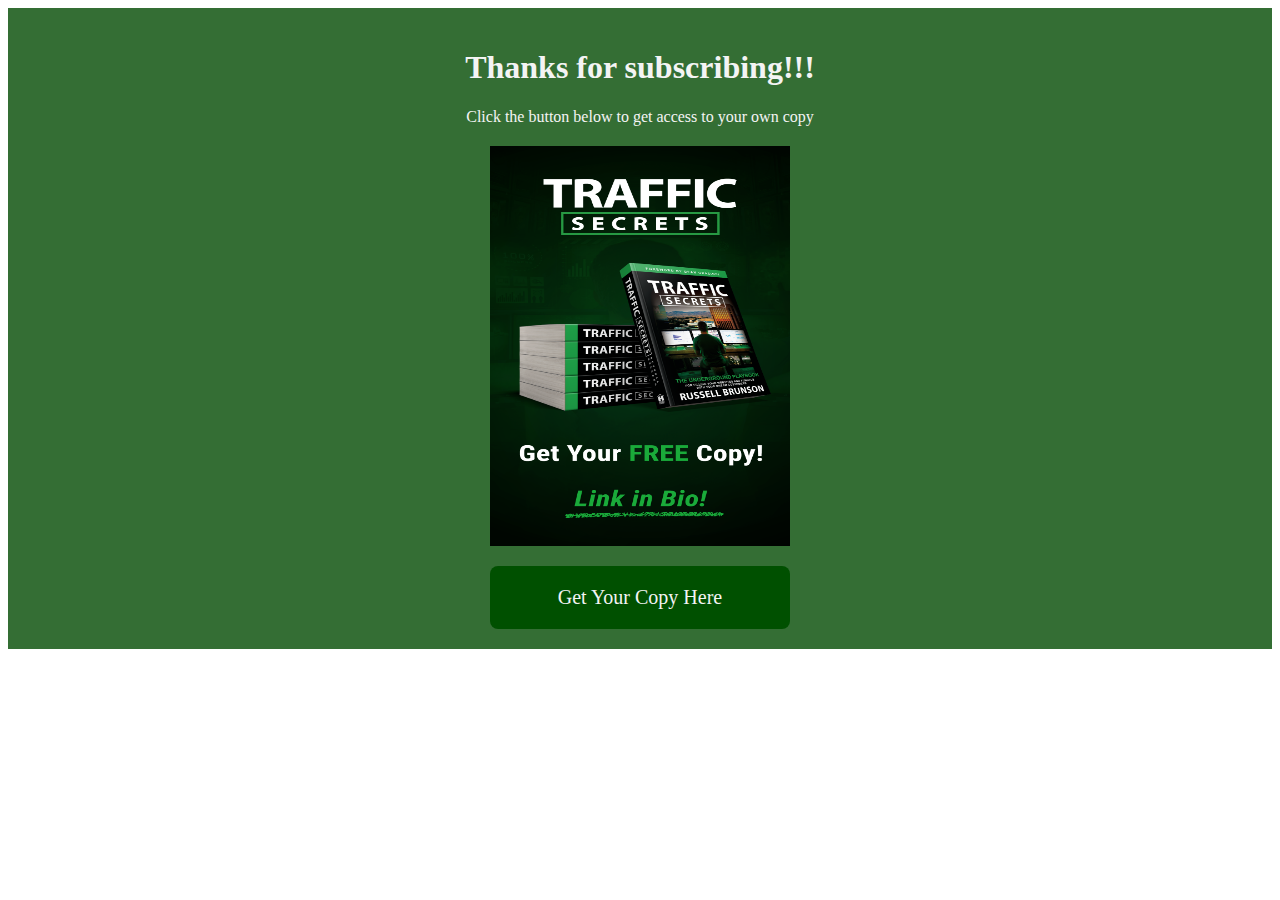
<file: funnels/funnel1/thanks/index.html>
<!DOCTYPE html>
<html lang="en">
<head>
    <meta charset="UTF-8">
    <meta http-equiv="X-UA-Compatible" content="IE=edge">
    <meta name="viewport" content="width=device-width, initial-scale=1.0">
    <title>Thak you page</title>
    <link rel="stylesheet" href="style.css">
</head>
<body>
    <div class="thaks">
        <h1>Thanks for subscribing!!!</h1>
        <span>Click the button below to get access to your own copy</span>
        <img src="../images/TrafficSecrets_C_1080x1920_Link.png" alt="">
        <a href="https://trafficsecrets.com/traffic-secrets?affiliate_id=3387775&cf_affiliate_id=3387775"><button>Get Your Copy Here</button></a>
    </div>
</body>
</html>
</file>
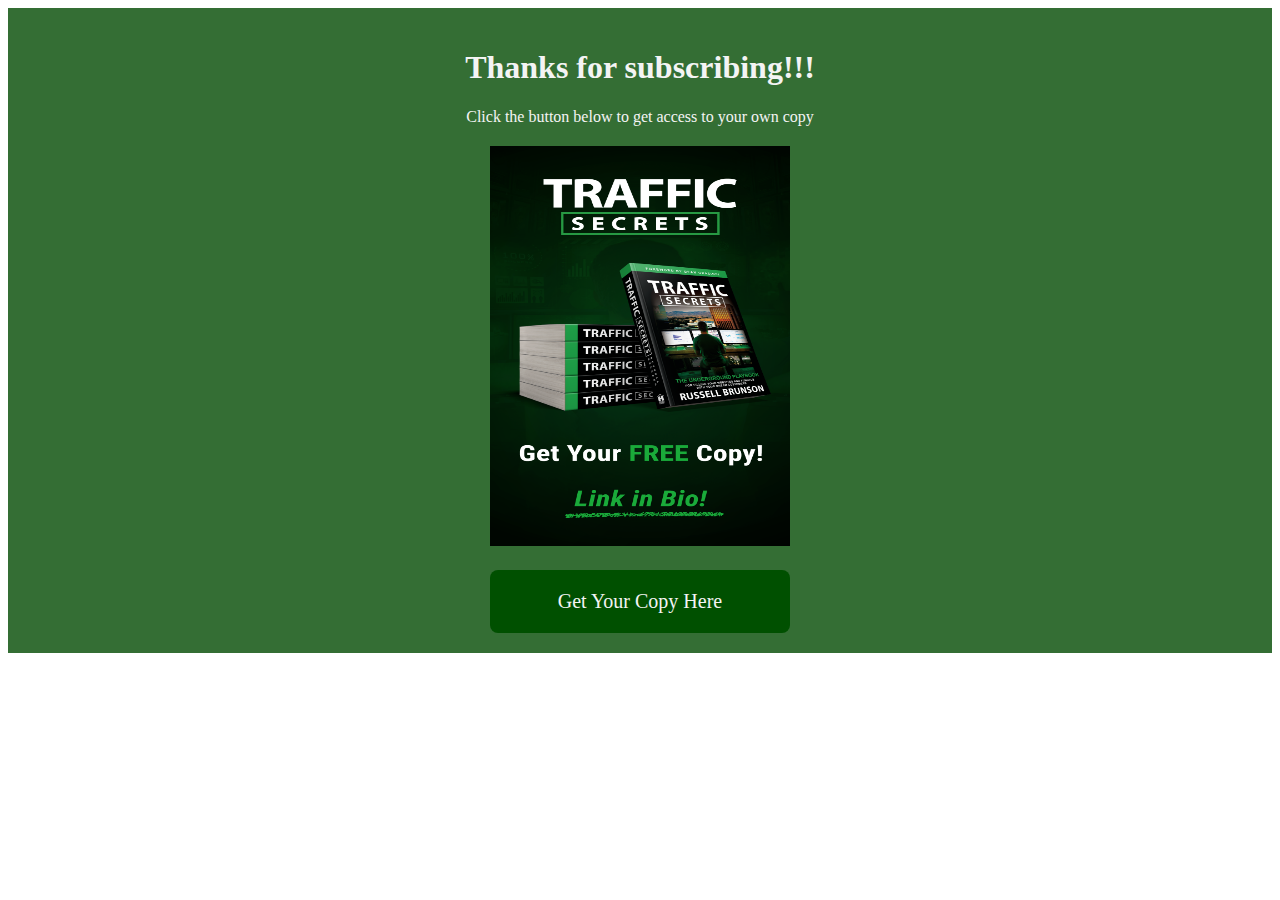
<file: funnels/traffic/thanks/index.html>
<!DOCTYPE html>
<html lang="en">
<head>
    <meta charset="UTF-8">
    <meta http-equiv="X-UA-Compatible" content="IE=edge">
    <meta name="viewport" content="width=device-width, initial-scale=1.0">
    <title>Thak you page</title>
    <link rel="stylesheet" href="style.css">
</head>
<body>
    <div class="thaks">
        <h1>Thanks for subscribing!!!</h1>
        <span>Click the button below to get access to your own copy</span>
        <a href="https://www.trafficsecrets.com?cf_affiliate_id=3455902&affiliate_id=3455902"><img src="../images/TrafficSecrets_C_1080x1920_Link.png" alt=""></a>
        <a href="https://www.trafficsecrets.com?cf_affiliate_id=3455902&affiliate_id=3455902"><button id="getCopy">Get Your Copy Here</button></a>
    </div>

    <script src="https://ajax.googleapis.com/ajax/libs/jquery/3.2.1/jquery.min.js"></script>
    <script src="script.js"></script>
</body>
</html>
</file>
<file: funnels/funnel1/thanks/style.css>
.thaks{
    display: flex;
    align-items: center;
    flex-direction: column;
    background-color: rgb(52, 110, 52);
    padding: 20px;
}

h1 , h2 , label , input , span , h3 , button{
    font-family: 'Gluten', cursive;
}

.thaks > h1 , .thaks > span{
    color: #f4f4f4;
}

.thaks > img{
    width: 300px;
    height: 400px;
    margin-top: 20px;
    margin-bottom: 20px;
}
.thaks > a > button{
    padding: 20px;
    width: 300px;
    background-color: rgb(0, 80, 0);
    color: #f4f4f4;
    font-size: 20px;
    border: none;
    outline: none;
    cursor: pointer;
    transition: transform 0.2s ease-in;
    border-radius: 8px;
}

.thaks > a > button:hover{
    transform: scale(1.1);
}
</file>
<file: funnels/traffic/thanks/style.css>
.thaks{
    display: flex;
    align-items: center;
    flex-direction: column;
    background-color: rgb(52, 110, 52);
    padding: 20px;
}

h1 , h2 , label , input , span , h3 , button{
    font-family: 'Gluten', cursive;
}

.thaks > h1 , .thaks > span{
    color: #f4f4f4;
}

.thaks > a > img{
    width: 300px;
    height: 400px;
    margin-top: 20px;
    margin-bottom: 20px;
}
.thaks > a > button{
    padding: 20px;
    width: 300px;
    background-color: rgb(0, 80, 0);
    color: #f4f4f4;
    font-size: 20px;
    border: none;
    outline: none;
    cursor: pointer;
    transition: transform 0.2s ease-in;
    border-radius: 8px;
}

.thaks > a > button:hover{
    transform: scale(1.1);
}
</file>
